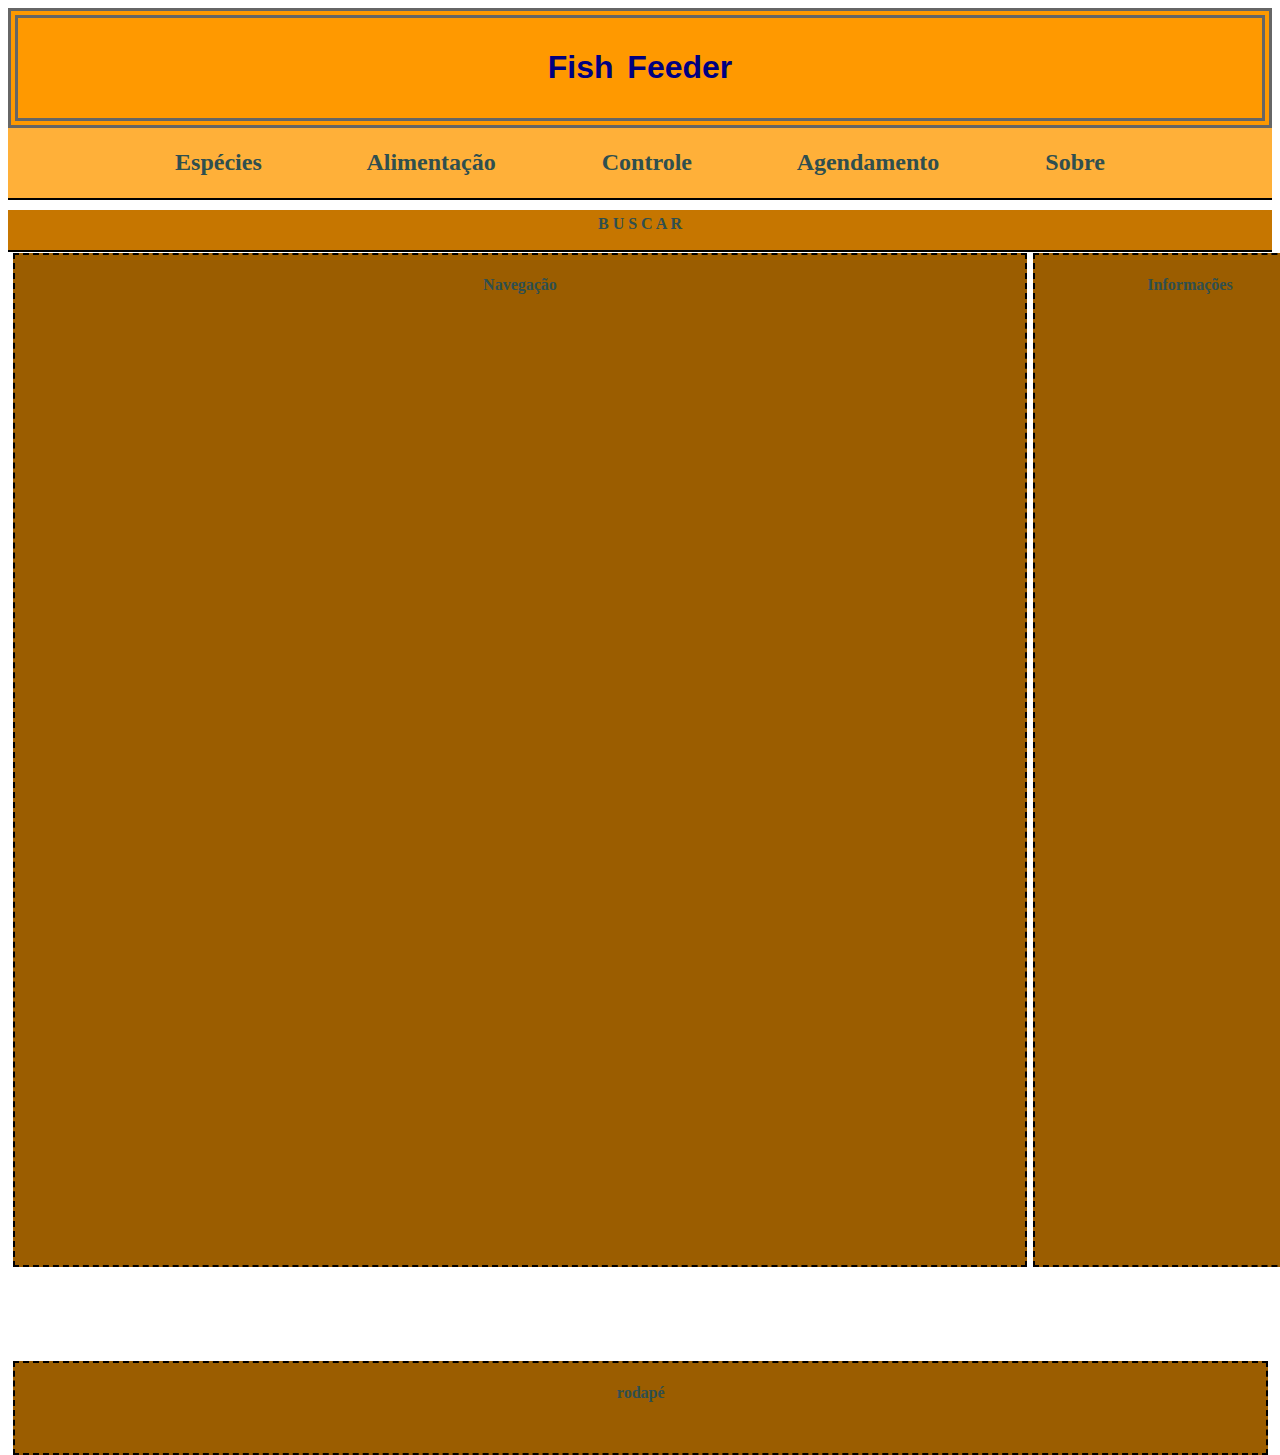
<file: Index.html>
<!DOCTYPE html>
 <html>
 <head>
     <meta charset="UTF-8"/>
     <title>Fish Feeder</title>
	 <style type="text/css"> 
	 
	#titulo {
			
			border: 4px double #666666;
			border-width: 10px 10px 10px 10px;
			background: #FF9900;
			padding: 10px;
			position: relative;
			top: 0px;
			right: 0px;
			left: 0px;
			width: 1400x;
			height: 80px;
			
				
				
	}
	
	#opções {
	
			border-bottom: 2px solid black;
			border-width: 2px 2px 2px 2px;
			padding: 5px;
			background: #FFB039;
			position: relative;
			top: 0px;
			right: 0px;
			left: 0px;
			width: 1400x;
			height: 60px;
			
			
	}
	
	#buscar {
	
			border-bottom: 2px solid black;
			border-width: 2px 2px 2px 2px;
			padding: 5px;
			background: #C67600;
			position: relative;
			top: 10px;
			right: 0px;
			left: 0px;
			width: 1000x;
			height: 30px;
	
	}
	
	#navegação {
	
			border: 2px dashed black;
			border-width: 2px 2px 2px 2px;
			padding: 5px;
			background:#9B5D00;
			position: relative;
			top: 20px;
			right: 0px;
			left: 0px;
			width: 1000px;
			height: 1000px;
	
	}
	
	#informações {
	
			border: 2px dashed black;
			border-width: 2px 2px 2px 2px;
			padding: 5px;
			background: #9B5D00;
			position: relative;
			top: -994px;
			right: 0px;
			left: 1020px;
			width: 300px;
			height: 1000px;
	
	
	}
	
	#rodapé {
	
		
			border: 2px dashed black;
			border-width: 2px 2px 2px 2px;
			padding: 5px;
			background: #9B5D00;
			position: relative;
			top: -900px;
			right: 0px;
			left: 0px;
			width: 99%;
			height: 80px;
	
	}
	
	
	 </style>
 </head>
 <body>
	 
	 <div id= "titulo" style = "word-spacing: 5px;">
		<h1><center><b><font face="Helvetica, sans-serif" color="navy">Fish Feeder</font></b></center></h1>
	 </div>
	 
	 <div id="opções" style = "word-spacing: 100px;" >
	 <tt><h2><b><center><font face="cutive mono" color="darkslategray">Espécies Alimentação Controle Agendamento Sobre</center></b></h2></tt>
 
	 </div>
	 
	 <div id= "buscar"
		<h2><center><b><tt><font face="cutive mono" color="darkslategray">B U S C A R</font></h2></center></b></tt>
	 
	 <div id="navegação">
	 <p><b><center>Navegação</center></b></p>
	 
	 </div>
	 
	 <div id="informações" >
		<p><center><b>Informações</b></center></p>
		
	 </div>
	 
	 <div id="rodapé">
	 <center><p><b>rodapé</b></p></center>
	 </div>
	 
 </body> 
 </html>
</file>
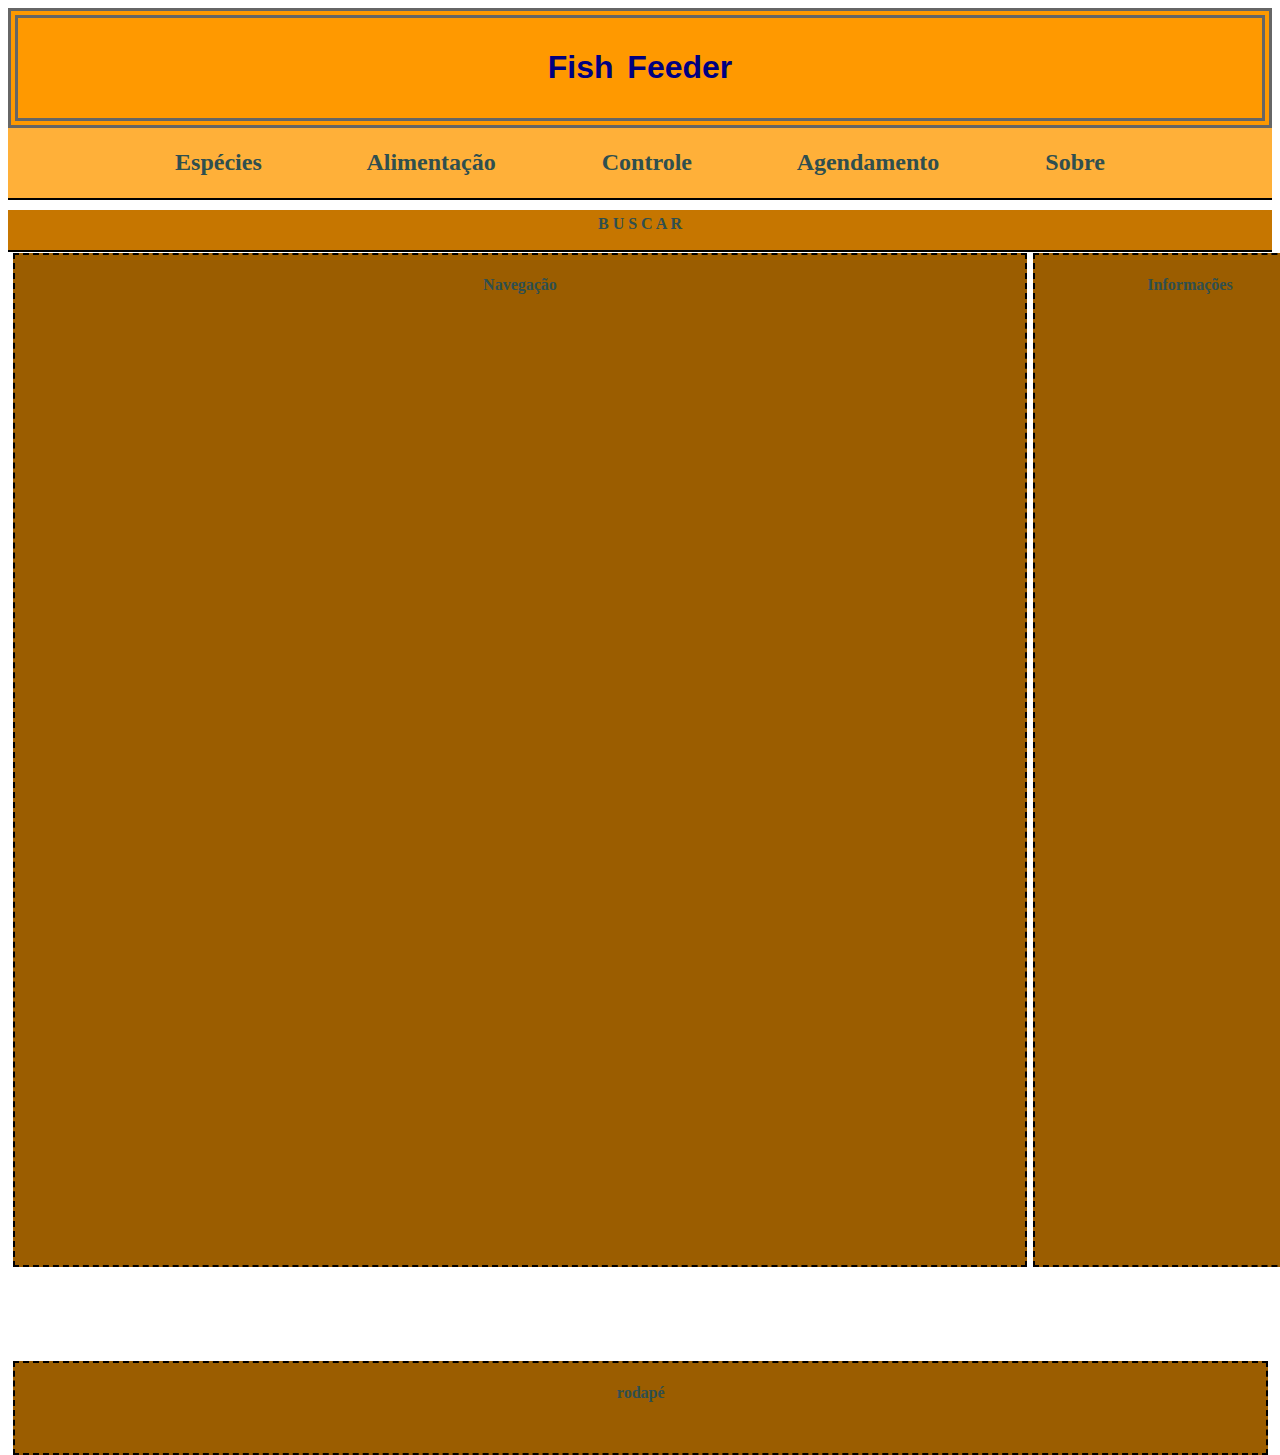
<file: IndexAntigo.html>
<!DOCTYPE html>
 <html>
 <head>
     <meta charset="UTF-8"/>
     <title>Fish Feeder</title>
	 <style type="text/css"> 
	 
	#titulo {
			
			border: 4px double #666666;
			border-width: 10px 10px 10px 10px;
			background: #FF9900;
			padding: 10px;
			position: relative;
			top: 0px;
			right: 0px;
			left: 0px;
			width: 1400x;
			height: 80px;
			
				
				
	}
	
	#opções {
	
			border-bottom: 2px solid black;
			border-width: 2px 2px 2px 2px;
			padding: 5px;
			background: #FFB039;
			position: relative;
			top: 0px;
			right: 0px;
			left: 0px;
			width: 1400x;
			height: 60px;
			
			
	}
	
	#buscar {
	
			border-bottom: 2px solid black;
			border-width: 2px 2px 2px 2px;
			padding: 5px;
			background: #C67600;
			position: relative;
			top: 10px;
			right: 0px;
			left: 0px;
			width: 1000x;
			height: 30px;
	
	}
	
	#navegação {
	
			border: 2px dashed black;
			border-width: 2px 2px 2px 2px;
			padding: 5px;
			background:#9B5D00;
			position: relative;
			top: 20px;
			right: 0px;
			left: 0px;
			width: 1000px;
			height: 1000px;
	
	}
	
	#informações {
	
			border: 2px dashed black;
			border-width: 2px 2px 2px 2px;
			padding: 5px;
			background: #9B5D00;
			position: relative;
			top: -994px;
			right: 0px;
			left: 1020px;
			width: 300px;
			height: 1000px;
	
	
	}
	
	#rodapé {
	
		
			border: 2px dashed black;
			border-width: 2px 2px 2px 2px;
			padding: 5px;
			background: #9B5D00;
			position: relative;
			top: -900px;
			right: 0px;
			left: 0px;
			width: 99%;
			height: 80px;
	
	}
	
	
	 </style>
 </head>
 <body>
	 
	 <div id= "titulo" style = "word-spacing: 5px;">
		<h1><center><b><font face="Helvetica, sans-serif" color="navy">Fish Feeder</font></b></center></h1>
	 </div>
	 
	 <div id="opções" style = "word-spacing: 100px;" >
	 <tt><h2><b><center><font face="cutive mono" color="darkslategray">Espécies Alimentação Controle Agendamento Sobre</center></b></h2></tt>
 
	 </div>
	 
	 <div id= "buscar"
		<h2><center><b><tt><font face="cutive mono" color="darkslategray">B U S C A R</font></h2></center></b></tt>
	 
	 <div id="navegação">
	 <p><b><center>Navegação</center></b></p>
	 
	 </div>
	 
	 <div id="informações" >
		<p><center><b>Informações</b></center></p>
		
	 </div>
	 
	 <div id="rodapé">
	 <center><p><b>rodapé</b></p></center>
	 </div>
	 
 </body> 
 </html>
</file>
